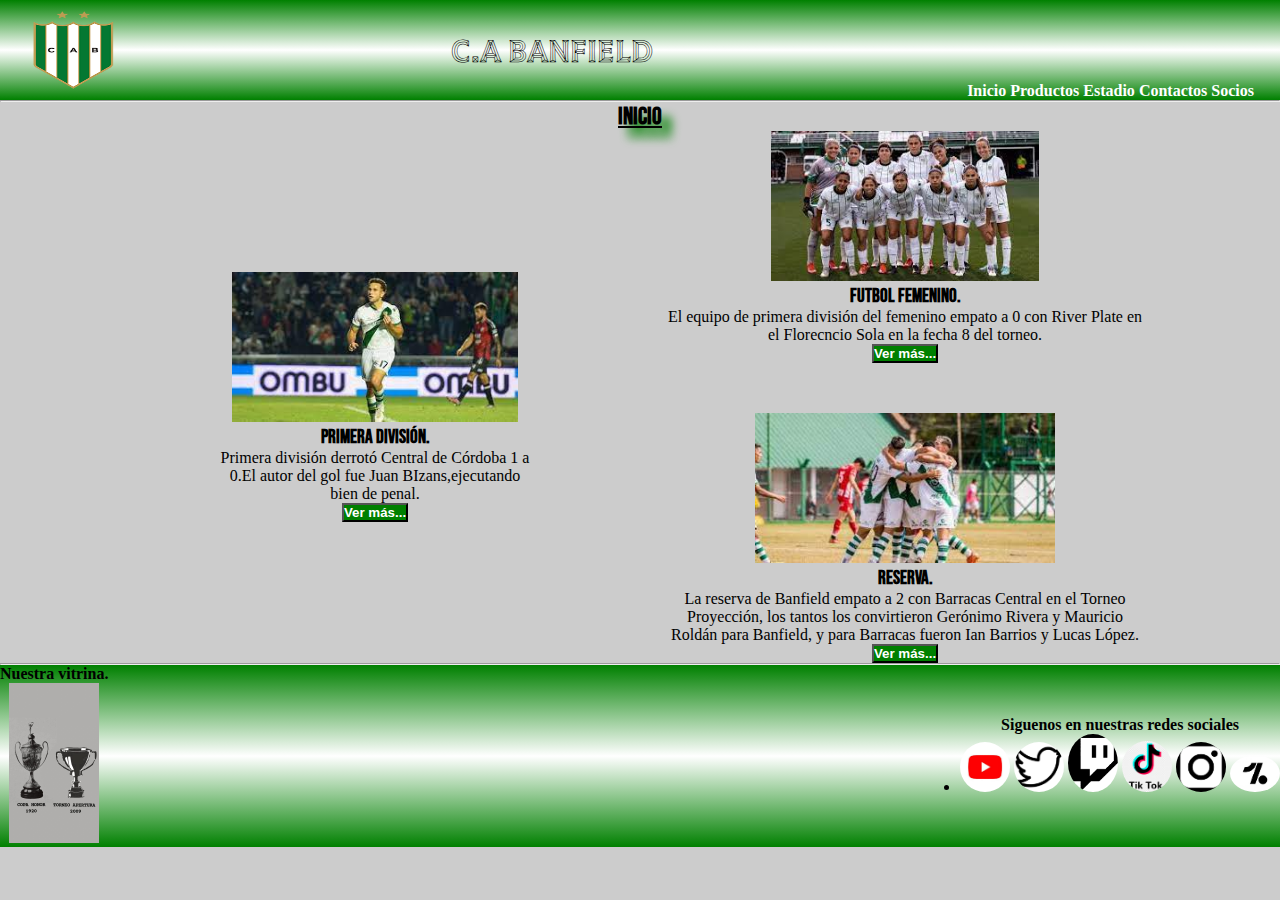
<file: index.html>
<!DOCTYPE html>
<html lang="en">

<head>
    <meta charset="UTF-8">
    <meta http-equiv="X-UA-Compatible" content="IE=edge">
    <meta name="viewport" content="width=device-width, initial-scale=1.0">
    <link rel="stylesheet" href="./css/styles.css">
    <link rel="preconnect" href="https://fonts.googleapis.com">
    <link rel="preconnect" href="https://fonts.gstatic.com" crossorigin>
    <link href="https://fonts.googleapis.com/css2?family=Anton&family=Bebas+Neue&family=Tilt+Prism&display=swap"
        rel="stylesheet">
    <meta name="Descrip"
        content="Zona de Incio de la página del Club Atlético Banfield. Contenido de fútbol femenino, masculino y infantil.">
    <title>Inicio/C.A.B</title>
</head>

<body>
    <!-- Arranca el header. -->
    <header class="encabezado">
        <img class="escudo" src="./img/Banfield-Escudo-02.png" alt="Foto del escudo de Banfield">
        <div class="cab">
            <h1>C.A BANFIELD</h1>
        </div>
        <nav>
            <ul class="nav">
                <li><a class="link" href="./html/productos.html">Inicio</a></li>
                <li><a class="link" href="./html/productos.html">Productos</a></li>
                <li><a class="link" href="./html/estadio.html">Estadio</a></li>
                <li><a class="link" href="./html/contacto.html">Contactos</a></li>
                <li><a class="link" href="./html/socios.html">Socios</a></li>
            </ul>
        </nav>
    </header>
    <!-- Finaliza el header. -->
    <hr class="linea">
    <!-- Comienza el main. -->
    <main class="elementos">
        <h2 class="titulo">Inicio</h2>
        <!-- Arranca las sección de la información. -->
        <section class="menu1">
            <article class="articulo1">
                <img class="img" src="./img/festejo de bisanzs.jpg" alt="Festejo de Bisanzs">
                <h3>Primera División.</h3>
                <p class="p">Primera división derrotó Central de Córdoba 1 a 0.El autor del gol fue Juan
                    BIzans,ejecutando
                    bien de penal.</p>
                <button class="botones"><a href="">Ver más...</a></button>
            </article>
            <article class=" articulo2">
                <img class="img" src="./img/femenino.jpg" alt="Foto del equipo femenino">
                <h3>Futbol Femenino.</h3>
                <p class="p">El equipo de primera división del femenino empato a 0 con River Plate en el Florecncio
                    Sola en la
                    fecha 8 del torneo.</p>
                <button class="botones"><a href="">Ver más...</a></button>
            </article>
            <article class="articulo3">
                <img class="img" src="./img/reserva.jpg" alt="Foto del equipo de reserva">
                <h3>Reserva.</h3>
                <p class="p">La reserva de Banfield empato a 2 con Barracas Central en el Torneo Proyección, los
                    tantos los
                    convirtieron Gerónimo Rivera y Mauricio Roldán para Banfield, y para Barracas fueron Ian Barrios
                    y
                    Lucas López.</p>
                <button class="botones"><a href="">Ver más...</a></button>
            </article>

        </section>
        <!-- Termina la sección de la información. -->
    </main>
    <!-- Termina el main. -->
    <hr>
    <!-- Comienza el Pie de página. -->
    <footer class="piedepagina">
        <!-- Foto de las copas conseguidas. -->
        <div>
            <h4>Nuestra vitrina.</h4>
            <img class="copas" src="./img/copas.jpg" alt="Foto de las copas">
        </div>
        <!-- Mostramos las redes del Club. -->
        <div>
            <h4 class="redes">Siguenos en nuestras redes sociales</h4>
            <ul>
                <li>
                    <a href="https://www.youtube.com/@BanfieldOficial"><img class="youtube" src="./img/youtube.jpg"
                            alt="Logo de youtube"></a>
                    <a href="https://twitter.com/CAB_oficial"><img class="twitter" src="./img/twitter.png"
                            alt="Logo de twitter"></a>
                    <a href="https://www.twitch.tv/banfield_esports"><img class="twich" src="./img/twich.png"
                            alt="Logo de twich"></a>
                    <a href="https://www.tiktok.com/@cab_oficial"><img class="tiktok" src="./img/tiktok.png"
                            alt="Logo de Tik tiktok"></a>
                    <a href="https://www.instagram.com/cab_oficial/?hl=es"><img class="instagram" src="./img/insta.png"
                            alt="Logo de instagram"></a>
                    <a href="https://onefootball.com/es/equipo/banfield-2433"><img class="Onefootball"
                            src="./img/one.jpg" alt="Logo de Onefootball"></a>
                </li>
            </ul>
        </div>
    </footer>
    <!-- Fin del Pie de pagina -->





</body>

</html>
</file>
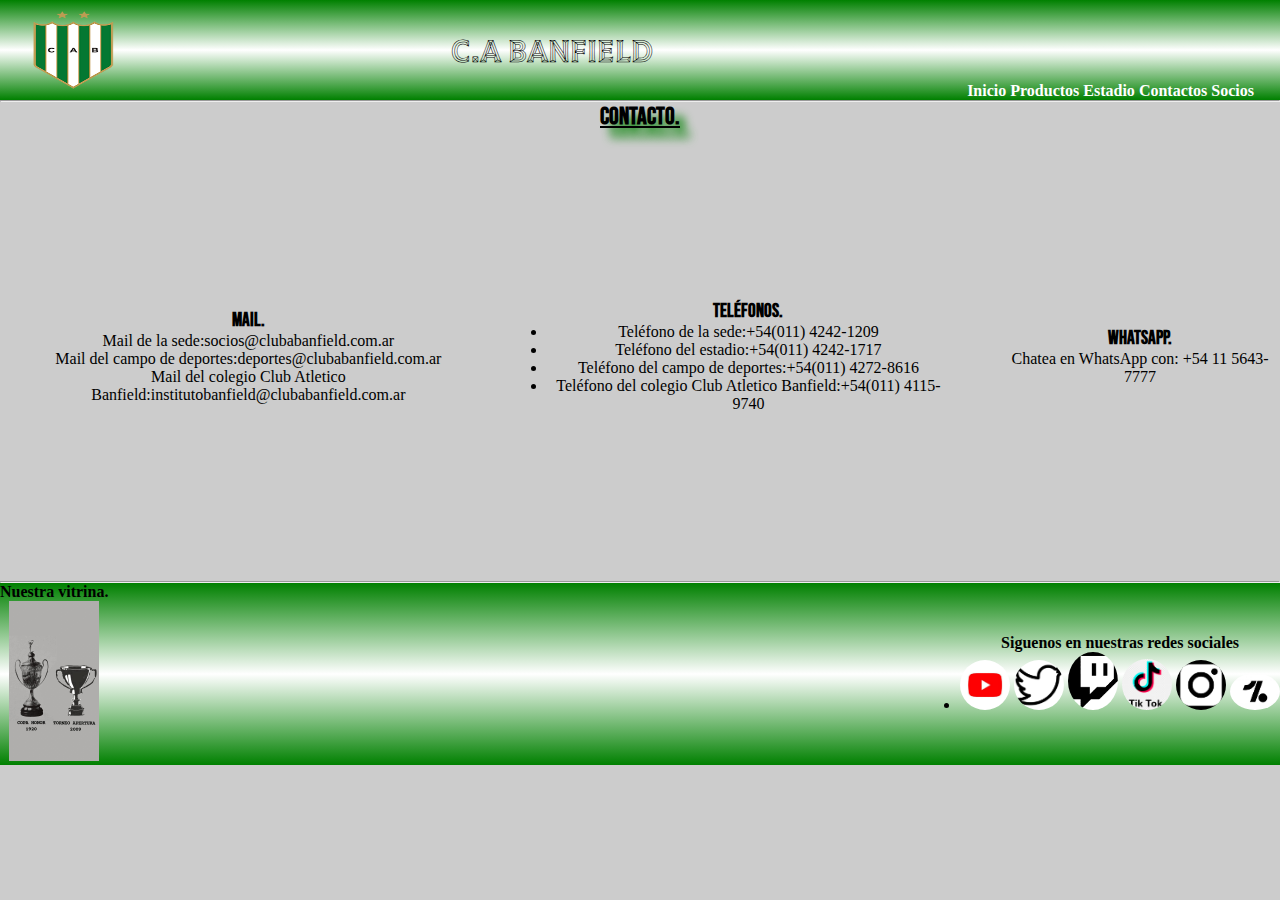
<file: html/contacto.html>
<!DOCTYPE html>
<html lang="en">

<head>
    <meta charset="UTF-8">
    <meta http-equiv="X-UA-Compatible" content="IE=edge">
    <meta name="viewport" content="width=device-width, initial-scale=1.0">
    <link rel="stylesheet" href="../css/styles.css">
    <link rel="preconnect" href="https://fonts.googleapis.com">
    <link rel="preconnect" href="https://fonts.gstatic.com" crossorigin>
    <link href="https://fonts.googleapis.com/css2?family=Anton&family=Bebas+Neue&family=Tilt+Prism&display=swap"
        rel="stylesheet">
    <meta name="Descrip"
        content="Zona de contacto de la página del Club Atlético Banfield. Teléfonos, mails y WhatsApp del club.">
    <title>Contacto/C.A.B</title>
</head>

<body>
    <!-- Comienzo del encabezado. -->
    <header class="encabezado">
        <img class="escudo" src="../img/Banfield-Escudo-02.png" alt="Foto del escudo de Banfield">
        <h1>C.A BANFIELD</h1>
        <nav>
            <ul>
                <li><a href="../index.html">Inicio</a></li>
                <li><a href="./productos.html">Productos</a></li>
                <li><a href="./estadio.html">Estadio</a></li>
                <li><a href="./contacto.html">Contactos</a></li>
                <li><a href="./socios.html">Socios</a></li>
            </ul>
        </nav>
    </header>
    <!-- Fin del encabezado. -->
    <hr>
    <!-- Comienzo del main. -->
    <main class="principal">
        <h2 class="titulo">Contacto.</h2>
        <!-- Comienzo de la sección contacto. -->
        <section class="menu4">
            <article>
                <h3>Mail.</h3>
                <ul>
                    <li>
                        <p>Mail de la sede:socios@clubabanfield.com.ar</p>
                    </li>
                    <li>
                        <p>Mail del campo de deportes:deportes@clubabanfield.com.ar</p>
                    </li>
                    <li>
                        <p>Mail del colegio Club Atletico Banfield:institutobanfield@clubabanfield.com.ar</p>
                    </li>
                </ul>
            </article>
            <article>
                <h3>Teléfonos.</h3>
                <ul>
                    <li>
                        <p>Teléfono de la sede:+54(011) 4242-1209</p>
                    </li>
                    <li>
                        <p>Teléfono del estadio:+54(011) 4242-1717</p>
                    </li>
                    <li>
                        <p>Teléfono del campo de deportes:+54(011) 4272-8616</p>
                    </li>
                    <li>
                        <p>Teléfono del colegio Club Atletico Banfield:+54(011) 4115-9740</p>
                    </li>
                </ul>
            </article>
            <article>
                <h3>WhatsApp.</h3>
                <p>Chatea en WhatsApp con: +54 11 5643-7777</p>
            </article>
        </section>
    </main>
    <!-- Fin de la sección contacto. -->
    <hr>
    <!-- Comienzo del pie de página. -->
    <footer class="piedepagina">
        <!-- Fot de las copas conseguidas. -->
        <div>
            <h4>Nuestra vitrina.</h4>
            <img class="copas" src="../img/copas.jpg" alt="Foto de las copas">
        </div>
        <!-- Mostramos las redes del club. -->
        <div>
            <h4 class="redes">Siguenos en nuestras redes sociales</h4>
            <ul>
                <li>
                    <a href="https://www.youtube.com/@BanfieldOficial"><img class="youtube" src="../img/youtube.jpg"
                            alt="Logo de youtube"></a>
                    <a href="https://twitter.com/CAB_oficial"><img class="twitter" src="../img/twitter.png"
                            alt="Logo de twitter"></a>
                    <a href="https://www.twitch.tv/banfield_esports"><img class="twich" src="../img/twich.png"
                            alt="Logo de twich"></a>
                    <a href="https://www.tiktok.com/@cab_oficial"><img class="tiktok" src="../img/tiktok.png"
                            alt="Logo de Tik tiktok"></a>
                    <a href="https://www.instagram.com/cab_oficial/?hl=es"><img class="instagram" src="../img/insta.png"
                            alt="Logo de instagram"></a>
                    <a href="https://onefootball.com/es/equipo/banfield-2433"><img class="Onefootball"
                            src="../img/one.jpg" alt="Logo de Onefootball"></a>
                </li>
            </ul>
        </div>
    </footer>
    <!-- Fin del pie de página. -->
</body>

</html>
</file>
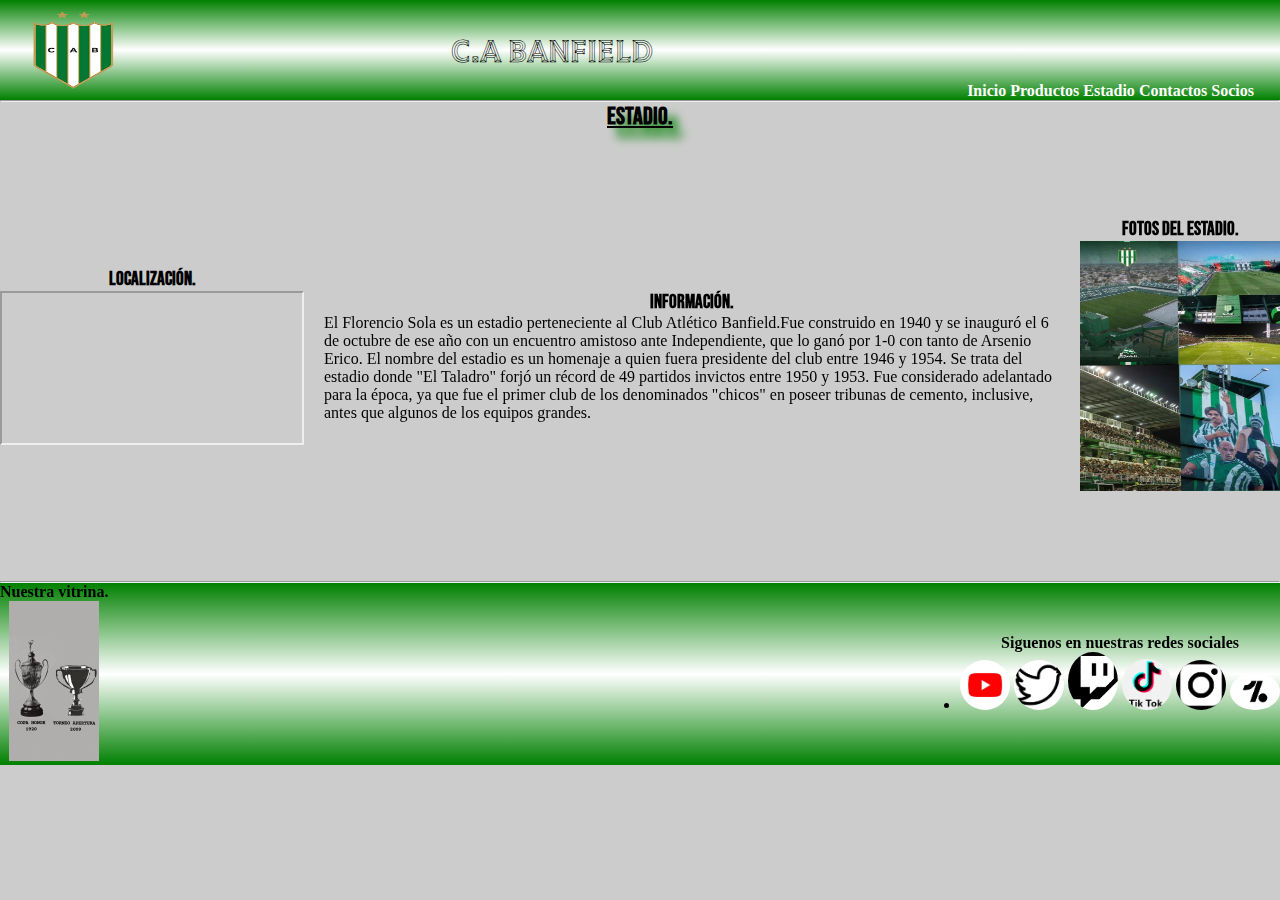
<file: html/estadio.html>
<!DOCTYPE html>
<html lang="en">

<head>
    <meta charset="UTF-8">
    <meta http-equiv="X-UA-Compatible" content="IE=edge">
    <meta name="viewport" content="width=device-width, initial-scale=1.0">
    <link rel="stylesheet" href="../css/styles.css">
    <link rel="preconnect" href="https://fonts.googleapis.com">
    <link rel="preconnect" href="https://fonts.gstatic.com" crossorigin>
    <link href="https://fonts.googleapis.com/css2?family=Anton&family=Bebas+Neue&family=Tilt+Prism&display=swap"
        rel="stylesheet">
    <meta name="Descrip"
        content="Zona del estadio de la página del Club Atlético Banfield, información, fotos y Localización del estadio Florencio Sola.">
    <title>Estadio/C.A.B</title>
</head>

<body>
    <!-- Comienzo del encabezado. -->
    <header class="encabezado">
        <img class="escudo" src="../img/Banfield-Escudo-02.png" alt="Foto del escudo de Banfield">
        <h1>C.A BANFIELD</h1>
        <nav>
            <ul>
                <li><a href="../index.html">Inicio</a></li>
                <li><a href="./productos.html">Productos</a></li>
                <li><a href="./estadio.html">Estadio </a></li>
                <li><a href="./contacto.html">Contactos</a></li>
                <li><a href="./socios.html">Socios</a></li>
            </ul>
        </nav>
    </header>
    <!-- Fin del encabezado. -->
    <hr>
    <!-- Comienzo del main. -->
    <main class="principal">
        <h2 class="titulo">Estadio.</h2>
        <!-- Comienzo de la sección del estadio. -->
        <section class="menu3">
            <article>
                <h3 class="Localizacion">Localización.</h3>
                <iframe class="maps"
                    src="https://www.google.com/maps/embed?pb=!1m18!1m12!1m3!1d3278.1902447822467!2d-58.39020398476644!3d-34.75080018042165!2m3!1f0!2f0!3f0!3m2!1i1024!2i768!4f13.1!3m3!1m2!1s0x95bcd2bb7289384b%3A0x31cb089e3e13139a!2sEstadio%20Florencio%20Sola!5e0!3m2!1ses!2sar!4v1682987015262!5m2!1ses!2sar"></iframe>
            </article>
            <article>
                <h3 id="info">Información.</h3>
                <p class="texto">El Florencio Sola es un estadio perteneciente al Club Atlético Banfield.Fue construido
                    en 1940 y se
                    inauguró el 6 de octubre de ese año con un encuentro amistoso ante Independiente, que lo ganó por
                    1-0 con tanto de Arsenio Erico. El nombre del estadio es un homenaje a quien fuera presidente del
                    club entre 1946 y 1954.
                    Se trata del estadio donde "El Taladro" forjó un récord de 49 partidos invictos entre 1950 y 1953.
                    Fue considerado adelantado para la época, ya que fue el primer club de los denominados "chicos" en
                    poseer tribunas de cemento, inclusive, antes que algunos de los equipos grandes.</p>
            </article>
            <article>
                <h3>Fotos del estadio.</h3>
                <img class="galeria" src="../img/fotos.jpg" alt="Fotos del estadio.">
            </article>
        </section>
        <!-- Fin de la sección del estadio. -->
    </main>
    <!-- Fin del main -->

    <hr>
    <footer class="piedepagina">
        <!-- Foto de las copas conseguidas. -->
        <div>
            <h4>Nuestra vitrina.</h4>
            <img class="copas" src="../img/copas.jpg" alt="Foto de las copas">
        </div>
        <!-- Mostramos las redes del Club. -->
        <div>
            <h4 class="redes">Siguenos en nuestras redes sociales</h4>
            <ul>
                <li>
                    <a href="https://www.youtube.com/@BanfieldOficial"><img class="youtube" src="../img/youtube.jpg"
                            alt="Logo de youtube"></a>
                    <a href="https://twitter.com/CAB_oficial"><img class="twitter" src="../img/twitter.png"
                            alt="Logo de twitter"></a>
                    <a href="https://www.twitch.tv/banfield_esports"><img class="twich" src="../img/twich.png"
                            alt="Logo de twich"></a>
                    <a href="https://www.tiktok.com/@cab_oficial"><img class="tiktok" src="../img/tiktok.png"
                            alt="Logo de Tik tiktok"></a>
                    <a href="https://www.instagram.com/cab_oficial/?hl=es"><img class="instagram" src="../img/insta.png"
                            alt="Logo de instagram"></a>
                    <a href="https://onefootball.com/es/equipo/banfield-2433"><img class="Onefootball"
                            src="../img/one.jpg" alt="Logo de Onefootball"></a>
                </li>
            </ul>
        </div>
    </footer>
    <!-- Fin del Pie de página. -->
</body>

</html>
</file>
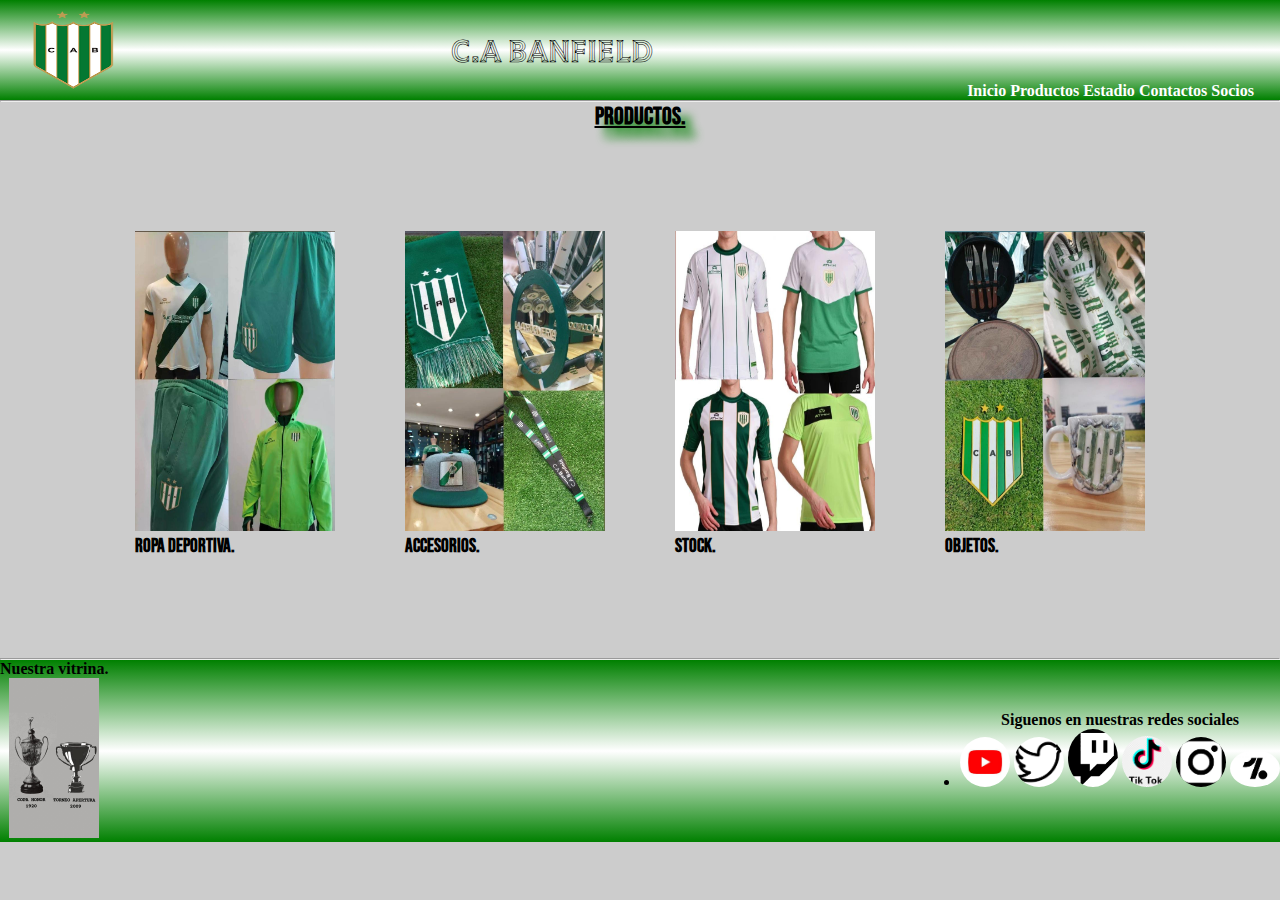
<file: html/productos.html>
<!DOCTYPE html>
<html lang="en">

<head>
    <meta charset="UTF-8">
    <meta http-equiv="X-UA-Compatible" content="IE=edge">
    <meta name="viewport" content="width=device-width, initial-scale=1.0">
    <link rel="stylesheet" href="../css/styles.css">
    <link rel="preconnect" href="https://fonts.googleapis.com">
    <link rel="preconnect" href="https://fonts.gstatic.com" crossorigin>
    <link href="https://fonts.googleapis.com/css2?family=Anton&family=Bebas+Neue&family=Tilt+Prism&display=swap"
        rel="stylesheet">
    <meta name="Descrip"
        content="Zona de productos de la página del Club Atlético Banfield. Venta de objetos, camisetas, accesorios, etc.">
    <title>Productos/C.A.B</title>
</head>


<body>
    <!-- Arranca el header. -->
    <header class="encabezado">
        <img class="escudo" src="../img/Banfield-Escudo-02.png" alt="Foto del escudo de Banfield">
        <h1>C.A BANFIELD</h1>
        <nav>
            <ul>
                <li><a href="../index.html">Inicio</a></li>
                <li><a href="./productos.html">Productos</a></li>
                <li><a href="./estadio.html">Estadio</a></li>
                <li><a href="./contacto.html">Contactos</a></li>
                <li><a href="./socios.html">Socios</a></li>
            </ul>
        </nav>
    </header>
    <!-- Finaliza el header -->
    <hr>
    <!-- Comienza el main. -->
    <main>
        <h2 class="titulo">Productos.</h2>
        <!-- Comienza la sección de productos. -->
        <section class="menu2">
            <article>
                <img class="fotos" src="../img/depor.jpg" alt="Foto de la ropa deportiva">
                <h3>Ropa deportiva.</h3>
            </article>
            <article>
                <img class="fotos" src="../img/accesorios.jpg" alt="accesorios">
                <h3>Accesorios.</h3>
            </article>
            <article>
                <img class="fotos" src="../img/stock.jpg" alt="Ropa en stock">
                <h3>Stock.</h3>
            </article>
            <article>
                <img class="fotos" src="../img/objetos.jpg" alt="objetos">
                <h3>Objetos.</h3>
            </article>
        </section>
        <!--Finaliza la sección de productos. -->
    </main>
    <!-- Finaliza el main. -->
    <hr>
    <!-- Comienza el Pie de página. -->
    <footer class="piedepagina">
        <!-- Foto de las copas conseguidas. -->
        <div>
            <h4>Nuestra vitrina.</h4>
            <img class="copas" src="../img/copas.jpg" alt="Foto de las copas">
        </div>
        <!-- Mostramos las redes del Club. -->
        <div>
            <h4 class="redes">Siguenos en nuestras redes sociales</h4>
            <ul>
                <li>
                    <a href="https://www.youtube.com/@BanfieldOficial"><img class="youtube" src="../img/youtube.jpg"
                            alt="Logo de youtube"></a>
                    <a href="https://twitter.com/CAB_oficial"><img class="twitter" src="../img/twitter.png"
                            alt="Logo de twitter"></a>
                    <a href="https://www.twitch.tv/banfield_esports"><img class="twich" src="../img/twich.png"
                            alt="Logo de twich"></a>
                    <a href="https://www.tiktok.com/@cab_oficial"><img class="tiktok" src="../img/tiktok.png"
                            alt="Logo de Tik tiktok"></a>
                    <a href="https://www.instagram.com/cab_oficial/?hl=es"><img class="instagram" src="../img/insta.png"
                            alt="Logo de instagram"></a>
                    <a href="https://onefootball.com/es/equipo/banfield-2433"><img class="Onefootball"
                            src="../img/one.jpg" alt="Logo de Onefootball"></a>
                </li>
            </ul>
        </div>
    </footer>
    <!-- Fin del Pie de página. -->

</body>

</html>
</file>
<file: css/styles.css>
* {
  margin: 0;
  padding: 0;
  box-sizing: border-box;
}

ul li {
  text-decoration: none;
}

.encabezado {
  background-color: green;
  padding: 10px;
  display: flex;
  flex-direction: column;
  align-items: center;
  width: 100%;
  justify-content: space-between;
  height: 100%;
  background-image: linear-gradient(green, white, green);
}

h1 {
  display: flex;
  text-align: left;
  justify-content: center;
  font-family: "Tilt Prism", sans-serif;
}

h2 {
  font-family: "Bebas Neue", sans-serif;
  text-shadow: 10px 10px 10px green;
}

h3 {
  font-family: "Bebas Neue", sans-serif;
}

nav {
  height: auto;
  flex-direction: row-reverse;
  display: flex;
  align-items: end;
  gap: 105rem;
  margin-right: 1rem;
}
nav ul li {
  display: inline-block;
}

a {
  text-decoration: none;
  color: white;
  font-weight: bolder;
}
a:hover {
  color: black;
}

.escudo {
  width: 10%;
  height: 100%;
}

.titulo {
  text-align: center;
}

.principal {
  height: auto;
  justify-content: center;
}

body {
  background-color: rgba(128, 128, 128, 0.404);
}

.menu {
  display: flex;
}

.piedepagina {
  align-items: center;
  text-align: center;
  display: flex;
  justify-content: space-between;
  background-image: linear-gradient(green, white, green);
}

.youtube {
  width: 50px;
  border-radius: 90%;
}

.twitter {
  width: 50px;
  border-radius: 80%;
}

.twich {
  width: 50px;
  border-radius: 80%;
}

.tiktok {
  width: 50px;
  border-radius: 80%;
}

.instagram {
  width: 50px;
  border-radius: 80%;
}

.Onefootball {
  width: 50px;
  border-radius: 80%;
}

.copas {
  width: 90px;
}

.titulo {
  text-align: center;
  text-decoration: underline;
}

input {
  width: 200px;
  height: 20px;
}

@media (min-width: 768px) {
  .encabezado {
    padding: 10px;
    display: flex;
    flex-direction: row;
    align-items: center;
    width: 100%;
    justify-content: space-between;
    height: 100px;
  }
  nav {
    height: 100px;
  }
}
.menu {
  display: flex;
  flex-direction: column;
  padding: 100px;
  gap: 200x;
  margin: 10%;
  height: auto;
}

.img {
  height: 150px;
}

.articulo1 {
  height: auto;
  width: auto;
  margin: auto;
  text-align: center;
}

.articulo2 {
  height: auto;
  width: auto;
  margin: auto;
  text-align: center;
}

.articulo3 {
  height: auto;
  width: auto;
  margin: auto;
  text-align: center;
}

@media (min-width: 1010px) {
  .menu1 {
    gap: 50px;
    width: auto;
    height: auto;
    display: grid;
    grid-template-columns: 30rem 30rem;
    grid-template-rows: repeat(2, auto);
    justify-content: center;
    align-content: center;
  }
  .articulo1 {
    width: auto;
    height: auto;
    margin: 5rem;
    grid-row: span 2;
    align-self: center;
  }
  .articulo2 {
    width: auto;
    height: auto;
    justify-self: center;
  }
  .articulo3 {
    width: auto;
    height: auto;
    justify-self: center;
  }
}
.menu4 {
  text-align: center;
  height: 450px;
  display: flex;
  flex-direction: column;
  gap: 50px;
  align-items: center;
  justify-content: center;
}

@media (min-width: 768px) {
  .menu4 {
    display: flex;
    justify-content: center;
    align-items: center;
    flex-direction: row;
    gap: 50px;
  }
}
.menu3 {
  display: flex;
  flex-direction: column;
  gap: 50px;
  align-items: center;
  justify-content: center;
  margin: auto;
}
.menu3 article h3 {
  text-align: center;
}

.maps {
  display: flex;
  height: auto;
  width: auto;
}

.texto {
  height: auto;
  width: auto;
}

.galeria {
  height: 250px;
  width: 200px;
  align-content: center;
}

@media (min-width: 768px) {
  .menu3 {
    height: 450px;
    display: flex;
    flex-direction: row;
    gap: 20px;
  }
}
.menu5 {
  text-align: center;
  justify-content: center;
  align-items: center;
  display: flex;
  flex-direction: column;
  gap: 50px;
}

button {
  background-color: green;
}

.titulo-socio {
  text-align: center;
  text-decoration: underline;
}

.socio {
  background-image: url(../img2/el-taladro\(3\)\ \(1\).jpg);
  width: 500px;
  height: 400px;
  text-align: center;
  grid-column: span 2;
  justify-self: center;
}

.atencion {
  text-align: center;
  grid-column: span 2;
  justify-self: center;
}

@media (min-width: 670px) {
  .menu5 {
    justify-content: center;
    align-items: center;
    display: flex;
    flex-direction: column;
    justify-content: center;
    text-align: center;
    display: grid;
    grid-template-columns: 300px 300px;
    grid-template-rows: repeat(2, auto) 300px;
    gap: 30px;
  }
}
@media (min-width: 1018px) {
  .menu5 {
    justify-content: center;
    text-align: center;
    display: grid;
    grid-template-columns: repeat(3, 300px);
    grid-template-rows: auto 300px;
    gap: 30px;
  }
  .socio {
    width: 500px;
    height: 400px;
    text-align: center;
    grid-column: span 3;
    justify-content: center;
    background-image: url(../img2/el\ taladro.jpg);
  }
  .atencion {
    grid-column: span 1;
    text-align: center;
    justify-self: center;
  }
  .beneficios {
    grid-column: span 1;
  }
  .categorias {
    grid-column: span 1;
  }
}
.menu2 {
  display: flex;
  flex-direction: column;
  align-items: center;
  gap: 30px;
}

.fotos {
  height: 300px;
  width: 200px;
}

@media (min-width: 768px) {
  .menu2 {
    display: grid;
    grid-template-columns: 200px 200px;
    grid-template-rows: 200px 200px;
    padding: 100px;
    gap: 200px;
    align-content: center;
    justify-content: center;
  }
}
@media (min-width: 1023px) {
  .menu2 {
    display: flex;
    flex-direction: row;
    gap: 70px;
  }
}

/*# sourceMappingURL=styles.css.map */
</file>
